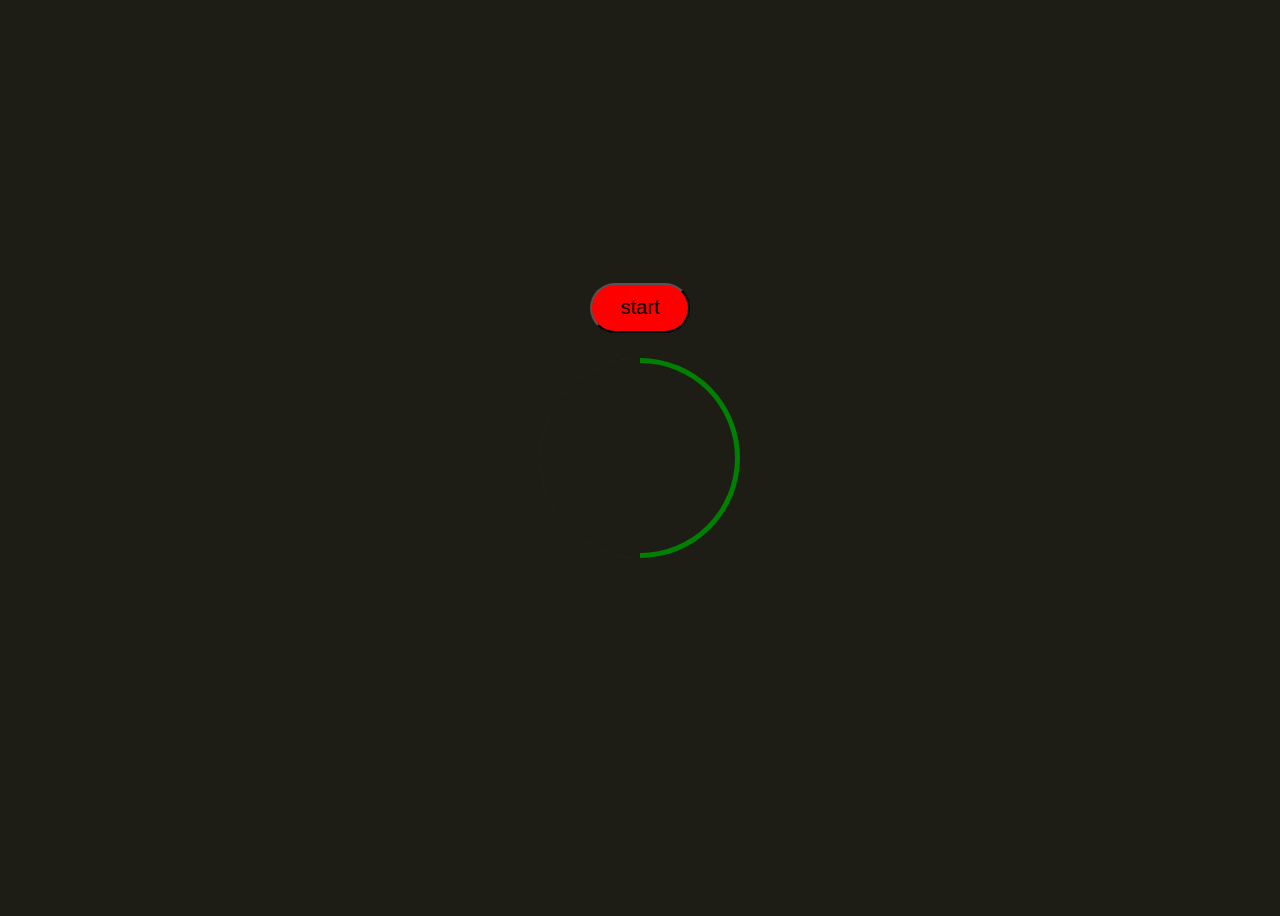
<file: pullUps/html/pullUps.html>
<!DOCTYPE html>
<html lang="en" style="background-color: #1d1d16" ;>
  <head>
    <meta charset="UTF-8" />
    <meta http-equiv="X-UA-Compatible" content="IE=edge" />
    <meta name="viewport" content="width=device-width, initial-scale=1.0" />
    <title>Pull Ups</title>
    <link
      rel="icon"
      type="image/x-icon"
      href="../../images/JustHorseFAVICON.png"
    />
    <link rel="stylesheet" href="../../generic/navBar.css" />
    <link rel="stylesheet" href="../css/pullUps.css" />
    <!-- <script defer src="../../generic/nonIndexNavBar.js"></script> -->
    <script defer src="../js/pullUps.js"></script>
    <link rel="preconnect" href="https://fonts.googleapis.com" />
    <link rel="preconnect" href="https://fonts.gstatic.com" crossorigin />
    <link
      href="https://fonts.googleapis.com/css2?family=Cardo&family=Old+Standard+TT&family=Sono:wght@300&family=Urbanist:wght@300&display=swap"
      rel="stylesheet"
    />
  </head>
  <body>
    <div class="main-container center">
      <button id="startButtonButton"><p>start</p></button>
      <div class="circle-container center">
        <div class="semicircle"></div>
        <div class="semicircle"></div>
        <div class="semicircle"></div>
        <div class="outermost-circle"></div>
      </div>

      <div class="timer-container center">
        <div class="timer center"></div>
      </div>
    </div>
  </body>
</html>
</file>
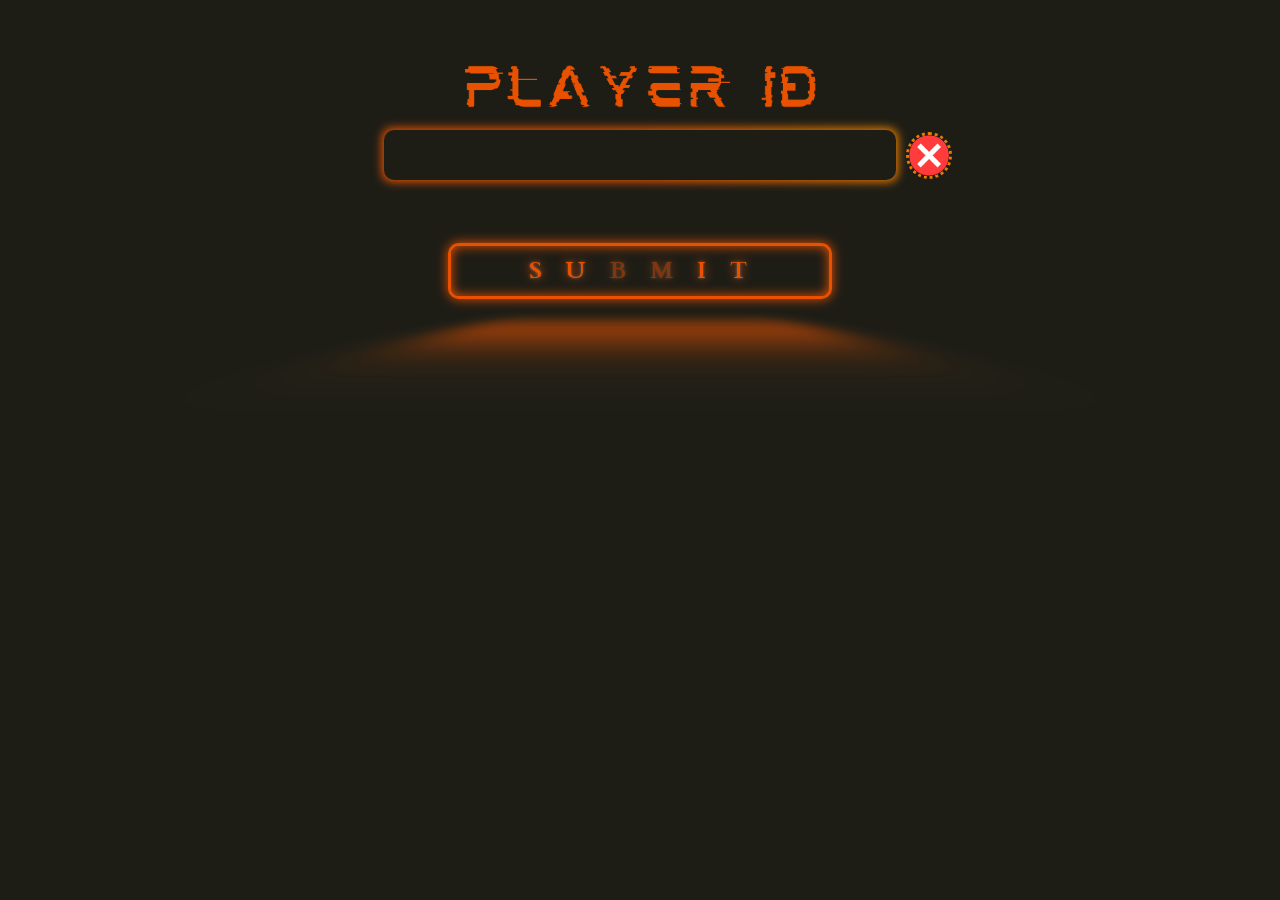
<file: referee/html/referee.html>
<!DOCTYPE html>
<html lang="en" style="background-color: #1d1d16" ;>
  <head>
    <meta charset="UTF-8" />
    <meta http-equiv="X-UA-Compatible" content="IE=edge" />
    <meta name="viewport" content="width=device-width, initial-scale=1.0" />
    <meta http-equiv="Content-Security-Policy" content="upgrade-insecure-requests" />
    <title>CHS Combine</title>
    <link
      rel="icon"
      type="image/x-icon"
      href="../../images/JustHorseFAVICON.png"
    />
    <link rel="stylesheet" href="../css/registerButton.css" />
    <link rel="stylesheet" href="../../generic/navBar.css" />
    <link rel="stylesheet" href="../css/referee.css" />
    <script
      defer
      src="../../referee/js/refereeFormSubmission.js"
      type="module"
    ></script>
    <script defer src="../../referee/js/referee.js" type="module"></script>
    <link rel="preconnect" href="https://fonts.googleapis.com" />
    <link rel="preconnect" href="https://fonts.gstatic.com" crossorigin />
    <link
      href="https://fonts.googleapis.com/css2?family=Cardo&family=Old+Standard+TT&family=Sono:wght@300&family=Urbanist:wght@300&display=swap"
      rel="stylesheet"
    />
  </head>
  <body style="margin: 0">
    <div id="title">
      <h1 id="titleChar"></h1>
    </div>
    <div id="mainContainer">
      <div id="player_id_container">
        <img
          src="../../images/player_id_image.png"
          alt="Player ID"
          id="player_id_image"
        />
      </div>
      <div id="step_1_fill">
        <div class="glow-table">
          <input type="text" id="name_bar" />
        </div>
        <div id="checkBoxContainer">
          <img src="../../images/xBox.png" alt="NO" id="checkBox" />
        </div>
      </div>
      <div id="spaceContainer"></div>
      <button class="glowing-btn" type="submit" id="submit" name="submit">
        <span class="glowing-txt"
          >SU<span class="faulty-letter">BM</span>IT</span 
        >
      </button>
    </div>
  </body>
</html>
</file>
<file: generic/navBar.css>
#mainImage{
  display: none;
  content: url("../images/!!STOP\ REAL\ COMBINE\ SIGN.png");
}
#mainImage:hover{
  cursor: grab;
  content: url("../images/redSignLogo.png");
}
#registerImg{
  display: none;
  content: url("../images/LeaderBoard\ \(6\).png");
}
#registerImg:hover{
  cursor:grab;
  content: url("../images/LeaderBoard\ \(13\).png");
}
#mainImage {
  display: none;
  transition: all .5s;
  transform: translateY(-130px);
  height: 140px;
  width: 101.14px;
  align-self: center;
}
#navBar {
  display: flex;
  position: fixed;
  justify-content: center;
  width: 100%;
  z-index: 100;
  top: 0;
}
iframe {
  border-radius: 50px;
  border-color: transparent;
}
#leaderboard img {
  display: none;
  width: 200px;
  height: 30px;
  margin-top: 55px;
  content: url("../images/LeaderBoard\ \(7\).png");
}
#leaderboard img:hover {
  cursor: grab;
  content: url("../images/LeaderBoard\ \(8\).png");
}
#register,
#leaderboard {
  align-items: center;
}
#hello {
  text-align: center;
}
#register img {
  height: 30px;
  margin-top: 55px;
}
.logo {
  display: block;
  text-indent: -9999px;
  width: 100px;
  height: 82px;
  background: url(../images/LeaderBoard.svg);
  background-size: 100px 82px;
}

@media only screen and (max-width: 600px) {
  #register img {
    height: 17px;
  }
  #leaderboard img{
    width: 91px;
    height: 16px;
    margin-left: 45px;
  }
}
</file>
<file: pullUps/css/pullUps.css>
:root {
  --back: #1d1d16;
}
.center {
  display: flex;
  justify-content: center;
  align-items: center;
}
.main-container {
  width: 100%;
  height: 100vh;
}
.circle-container {
  width: 200px;
  height: 200px;
  background-color: green;
  border-radius: 50%;
  position: absolute;
  z-index: 1;
  overflow: hidden;
}
.semicircle {
  width: 50%;
  height: 100%;
  position: absolute;
  top: 0;
  left: 0;
  transform-origin: right center;
}
.semicircle:nth-child(1) {
  background-color:var(--back);
  z-index: 2;
}
.semicircle:nth-child(2) {
  background-color: var(--back);
  z-index: 3;
}
.semicircle:nth-child(3) {
  background-color: green;
  z-index: 4;
  display: none;
}
.outermost-circle {
  width: 190px;
  height: 190px;
  background-color: var(--back);
  border-radius: 100%;
  z-index: 5;
  /* display: none; */
}
/* .main-container:hover .semicircle:nth-child(1) {
  transform: rotate(180deg);
  transition: 1s linear;
}
.main-container:hover .semicircle:nth-child(2) {
    transform: rotate(360deg);
    transition: 2s linear;
  }
  .main-container:hover .semicircle:nth-child(3) {
    opacity: 0;
    transition: opacity 0s 1s;
  } */
.timer-container {
  width: 300px;
  height: 200px;
  z-index: 6;
}
.timer {
  width: 200px;
  height: 100px;
  z-index: 7;
  margin-bottom: 10px;
}
.timer div {
  font-size: 40px;
  font-weight: 100;
  width: 80px;
  height: 80px;
  display: flex;
  justify-content: center;
  align-items: center;
  margin: 0 40px 0 10px;
}
.timer .colon {
  background-color: transparent;
  width: 10px;
  margin-left: 25px;
  margin-right: 0px;
  padding-right: 15px;
}
#startButtonButton{
  width: 100px;
  height: 50px;
  background-color: red;
  position: absolute;
  z-index: 10;
  margin-top: -300px;
  border-radius: 200px;
  box-shadow: inset;
}
#startButtonButton p{
  font-size: 20px;
  margin-top: 10px;
}
</file>
<file: referee/css/registerButton.css>
@import url("https://fonts.googleapis.com/css?family=Raleway");

:root {
  --glow-color: #e75100;
}

.glowing-btn,
.glowing-btn::before,
.glowing-btn::after {
  box-sizing: border-box;
}

.glowing-btn {
  margin-top: 60px;
  margin-left: 35%;
  width: 30%;
  position: relative;
  color: var(--glow-color);
  cursor: pointer;
  padding: 0.35em 1em;
  border: 0.15em solid var(--glow-color);
  border-radius: 0.45em;
  background: none;
  perspective: 2em;
  font-family: "Cardo", sans-serif;
  font-size: 24px;
  font-weight: 900;
  letter-spacing: 1em;

  -webkit-box-shadow: inset 0px 0px 0.5em 0px var(--glow-color),
    0px 0px 0.5em 0px var(--glow-color);
  -moz-box-shadow: inset 0px 0px 0.5em 0px var(--glow-color),
    0px 0px 0.5em 0px var(--glow-color);
  box-shadow: inset 0px 0px 0.5em 0px var(--glow-color),
    0px 0px 0.5em 0px var(--glow-color);
  animation: border-flicker 2s linear infinite;
}

.glowing-txt {
  margin-right: -0.8em;
  -webkit-text-shadow: 0 0 0.125em hsl(0 0% 100% / 0.3),
    0 0 0.45em var(--glow-color);
  -moz-text-shadow: 0 0 0.125em hsl(0 0% 100% / 0.3),
    0 0 0.45em var(--glow-color);
  text-shadow: 0 0 0.125em hsl(0 0% 100% / 0.3), 0 0 0.45em var(--glow-color);
  animation: text-flicker 3s linear infinite;
}

.faulty-letter {
  opacity: 0.5;
  animation: faulty-flicker 2s linear infinite;
}

.glowing-btn::before {
  content: "";
  position: absolute;
  top: 0;
  bottom: 0;
  left: 0;
  right: 0;
  opacity: 0.7;
  filter: blur(1em);
  transform: translateY(120%) rotateX(95deg) scale(1, 0.35);
  background: var(--glow-color);
  pointer-events: none;
}

.glowing-btn::after {
  content: "";
  position: absolute;
  top: 0;
  left: 0;
  right: 0;
  bottom: 0;
  opacity: 0;
  z-index: -1;
  background-color: var(--glow-color);
  box-shadow: 0 0 2em 0.2em var(--glow-color);
  transition: opacity 100ms linear;
}

.glowing-btn:hover {
  color: rgba(0, 0, 0, 0.8);
  text-shadow: none;
  animation: none;
}

.glowing-btn:hover .glowing-txt {
  animation: none;
}

.glowing-btn:hover .faulty-letter {
  animation: none;
  text-shadow: none;
  opacity: 1;
}

.glowing-btn:hover:before {
  filter: blur(1.5em);
  opacity: 1;
}

.glowing-btn:hover:after {
  opacity: 1;
}

@keyframes faulty-flicker {
  0% {
    opacity: 0.1;
  }
  2% {
    opacity: 0.1;
  }
  4% {
    opacity: 0.5;
  }
  19% {
    opacity: 0.5;
  }
  21% {
    opacity: 0.1;
  }
  23% {
    opacity: 1;
  }
  80% {
    opacity: 0.5;
  }
  83% {
    opacity: 0.4;
  }

  87% {
    opacity: 1;
  }
}

@keyframes text-flicker {
  0% {
    opacity: 0.1;
  }

  2% {
    opacity: 1;
  }

  8% {
    opacity: 0.1;
  }

  9% {
    opacity: 1;
  }

  12% {
    opacity: 0.1;
  }
  20% {
    opacity: 1;
  }
  25% {
    opacity: 0.3;
  }
  30% {
    opacity: 1;
  }

  70% {
    opacity: 0.7;
  }
  72% {
    opacity: 0.2;
  }

  77% {
    opacity: 0.9;
  }
  100% {
    opacity: 0.9;
  }
}

@keyframes border-flicker {
  0% {
    opacity: 0.1;
  }
  2% {
    opacity: 1;
  }
  4% {
    opacity: 0.1;
  }

  8% {
    opacity: 1;
  }
  70% {
    opacity: 0.7;
  }
  100% {
    opacity: 1;
  }
}
.glowing-txt p{
  width: 100px;
}
</file>
<file: referee/css/referee.css>
#categories div h1 {
  margin-top: 0px;
  margin-bottom: 0px;
}
#categories {
  margin-top: 100px;
  display: flex;
  overflow: scroll;
}
#categories::-webkit-scrollbar {
  display: none;
}
#categories div {
  width: 200px;
  min-width: 200px;
  margin-right: 20px;
  margin-bottom: 30px;
}
#categories div button h1 {
  width: 200px;
  font-family: "Cardo", sans-serif;
}
#categories div button {
  border: 1px solid #1d1d16;
  border-radius: 100px;
  width: 200px;
  min-width: 200px;
  color: #e75100;
  background-color: #1d1d16; /*#54544c*/
  text-align: center;
}
#categories div button:hover {
  cursor: grab;
}
.glow-on-hover {
  width: 220px;
  height: 40px;
  border: none;
  outline: none;
  color: #fff;
  background: #1d1d16;
  cursor: pointer;
  position: relative;
  z-index: 0;
  border-radius: 100px;
}

.glow-on-hover:before {
  content: "";
  background: linear-gradient(
    45deg,
    /* #ff0000,
        #ff7300,
        #fffb00,
        #48ff00,
        #00ffd5,
        #002bff,
        #7a00ff,
        #ff00c8,
        #ff0000 */
      #e85100,
    #e75100,
    #e77b00,
    #e7a200,
    #e7a600,
    #c4e700,
    #e86800,
    #e78700,
    #e77000e8
  );
  position: absolute;
  top: -2px;
  left: -2px;
  background-size: 400%;
  z-index: -1;
  filter: blur(5px);
  width: calc(100% + 4px);
  height: calc(100% + 4px);
  animation: glowing 20s linear infinite;
  opacity: 0;
  transition: opacity 0.3s ease-in-out;
  border-radius: 100px;
}

.glow-on-hover:active {
  color: #1d1d16;
}

.glow-on-hover:hover:before {
  opacity: 1;
}

.glow-on-hover:after {
  z-index: -1;
  content: "";
  position: absolute;
  width: 100%;
  height: 100%;
  background: #1d1d16;
  left: 0;
  top: 0;
  border-radius: 100px;
}

@keyframes glowing {
  0% {
    background-position: 0 0;
  }
  50% {
    background-position: 400% 0;
  }
  100% {
    background-position: 0 0;
  }
}

.glow-table {
  margin-left: 30%;
  width: 40%;
  height: 50px;
  border: none;
  outline: none;
  color: #fff;
  background: #1d1d16;
  cursor: pointer;
  position: relative;
  z-index: 0;
  border-radius: 10px;
}

.glow-table:before {
  content: "";
  background: linear-gradient(
    45deg,
    /* #ff0000,
        #ff7300,
        #fffb00,
        #48ff00,
        #00ffd5,
        #002bff,
        #7a00ff,
        #ff00c8,
        #ff0000 */
      #e85100,
    #e75100,
    #e77b00,
    #e7a200,
    #e7a600,
    #c4e700,
    #e86800,
    #e78700,
    #e77000e8
  );
  position: absolute;
  top: -2px;
  left: -2px;
  background-size: 400%;
  z-index: -1;
  filter: blur(5px);
  width: calc(100% + 4px);
  height: calc(100% + 4px);
  animation: glowing 20s linear infinite;
  opacity: 0;
  transition: opacity 0.3s ease-in-out;
  border-radius: 10px;
}

.glow-table:active {
  color: #1d1d16;
}

.glow-table:before {
  opacity: 1;
}

.glow-table:after {
  z-index: -1;
  content: "";
  position: absolute;
  width: 100%;
  height: 100%;
  background: #1d1d16;
  left: 0;
  top: 0;
  border-radius: 10px;
}

@keyframes glowing {
  0% {
    background-position: 0 0;
  }
  50% {
    background-position: 400% 0;
  }
  100% {
    background-position: 0 0;
  }
}
#name_bar,
#participation_bar,
#grade_bar {
  width: 98%;
  background-color: transparent;
  height: 50px;
  border: none;
  margin: 0;
  margin-left: 3px;
  text-align: center;
  font-size: 28px;
  color: #e77b00;
  font-family: "Cardo", sans-serif;
}
#name_bar:focus,
#grade_bar:focus,
#participation_bar:focus {
  border: none;
  outline: none;
}
#player_id_image {
  display: flex;
  margin-left: auto;
  margin-right: auto;
  margin-top: 60px;
  height: 50px;
}
.glow-table {
  margin-top: 20px;
}
#grade_image {
  display: flex;
  margin-left: auto;
  margin-right: auto;
  margin-top: 40px;
  height: 40px;
}
#player_event {
  display: flex;
  margin-left: auto;
  margin-right: auto;
  margin-top: 40px;
  height: 40px;
}

@media only screen and (max-width: 600px) {
  .glow-table {
    width: 95%;
    margin-left: 3%;
  }
  .glowing-btn {
    margin-left: 5%;
    width: 90%;
  }
  #player_id_image,
  #player_event {
    height: 35px;
  }
}
#event {
  width: 100%;
  border-radius: 9px;
  height: 100%;
  text-align: center;
  background: #1d1d16;
  color: white;
  border: none;
  font-size: 28px;
  color: #e77b00;
  font-family: "Cardo", sans-serif;
}

#event:active,
select:hover {
  outline: none;
}

#step_1_fill,
#feedback {
  display: flex;
  flex-direction: row;
}
#checkBox,
#feedbackImg {
  margin-top: 22px;
  margin-left: 10px;
  width: 40px;
  border: 3px dotted #e77b00;
  border-radius: 100px;
}
#titleChar {
  text-align: center;
  font-size: 20px;
  color: #e77b00;
  font-family: "Cardo", sans-serif;
}
.container {
  width: 100%;
  position: absolute;
}
.timerDisplay {
  margin-top: 80px;
  position: relative;
  width: 80%;
  padding: 13px 0;
  font-family: "Roboto mono", monospace;
  color: #e77b00;
  font-size: 40px;
  display: flex;
  align-items: center;
  justify-content: space-around;
  border-radius: 344px;
  box-shadow: 0 0 20px #e78700;
  /* margin-left: 10%; */
}
.buttons {
  width: 100%;
  display: flex;
  justify-content: space-around;
  flex-direction: row;
  align-content: center;
  flex-wrap: wrap;
  margin-top: 20px;
}
.buttons button {
  width: 120px;
  height: 56px;
  color: #ffffff;
  border: none;
  font-family: "Cardo", sans-serif;
  font-size: 30px;
  border-radius: 5px;
  cursor: pointer;
  margin-top: 42px;
  outline: none;
}
.buttons button:nth-last-child(2) {
  background-color: rgb(83, 81, 81);
  box-shadow: 0 0 5px #e78700;
}
.buttons button:nth-last-child(1) {
  background-color: #e75100;
  box-shadow: 0 0 5px #e78700;
}
#timeDisplayStop {
  width: 90px;
  height: 60px;
}
#fullTimeContainer {
  display: flex;
  flex-direction: row;
  justify-content: space-around;
  align-self: center;
  margin-top: -80px;
}
#addButton,
#minusButton {
  width: 50px;
  margin-top: 98px;
  border-radius: 100px;
  box-shadow: 0 0 5px #e78700;
}
#addButton:active,
#minusButton:active {
  box-shadow: 0 0 5px #e78700;
  background-color: #e78700;
}
#counterHeader {
  text-align: center;
  font-size: 40px;
  color: #e77b00;
  font-family: "Cardo", sans-serif;
}
</file>
